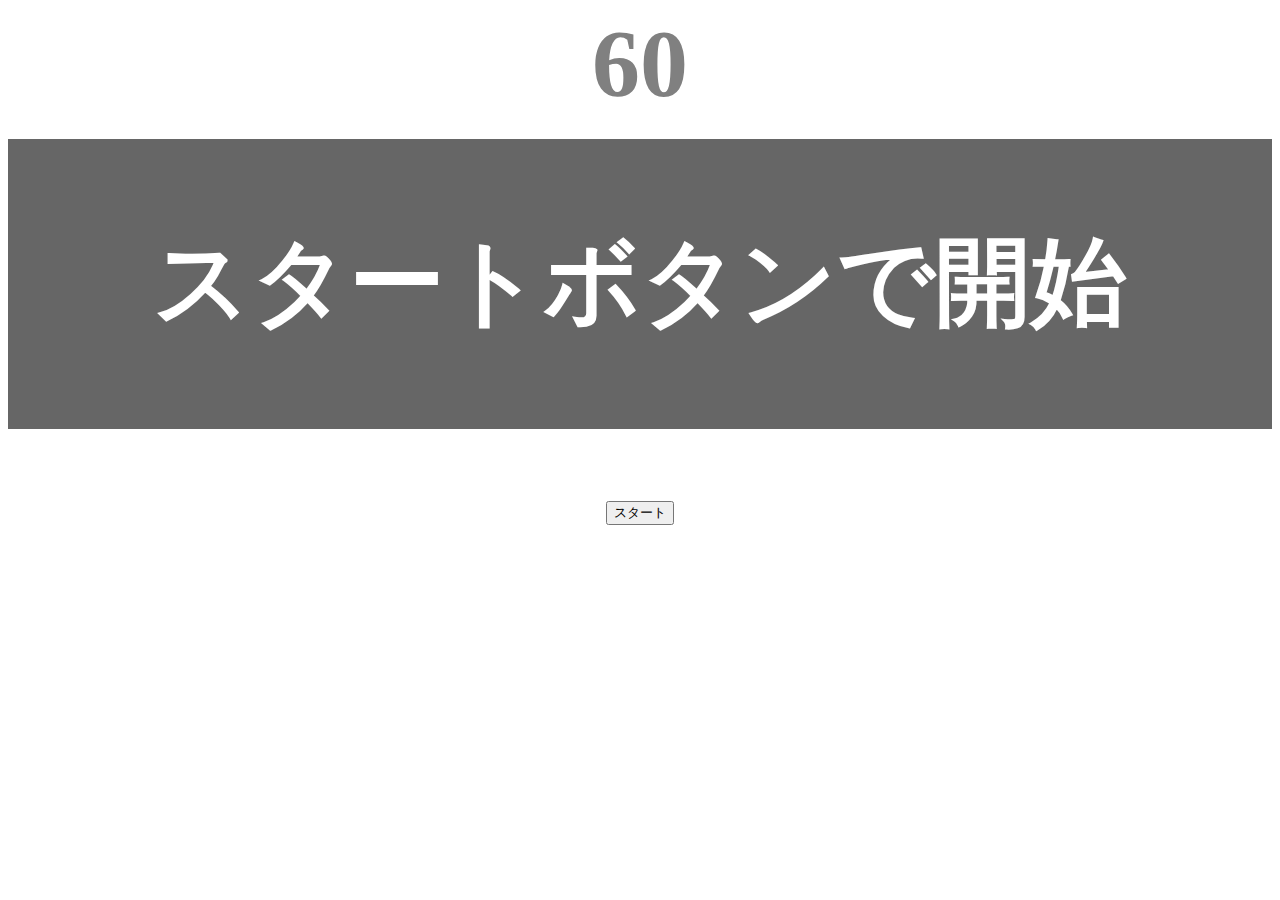
<file: kadai_001/index.html>
<!DOCTYPE html>
<html lang="ja">
<head>
    <meta charset="UTF-8">
    <meta name="viewport" content="width=device-width, initial-scale=1.0">
    <title>Document</title>
    <link rel="stylesheet" href="style.css">
</head>
<body>

        <p id="count" class="count">60</p>

    <div id="wrap" class="wrap">
        <span id="typed" class="typed"></span>
        <span id="untyped"></span>
    </div>

    <button id="start">スタート</button>

    <!--scoreを表示する枠-->
    <div id="scoreView" class="count"></div>

    <script src="main.js"></script>
</body>
</html>
</file>
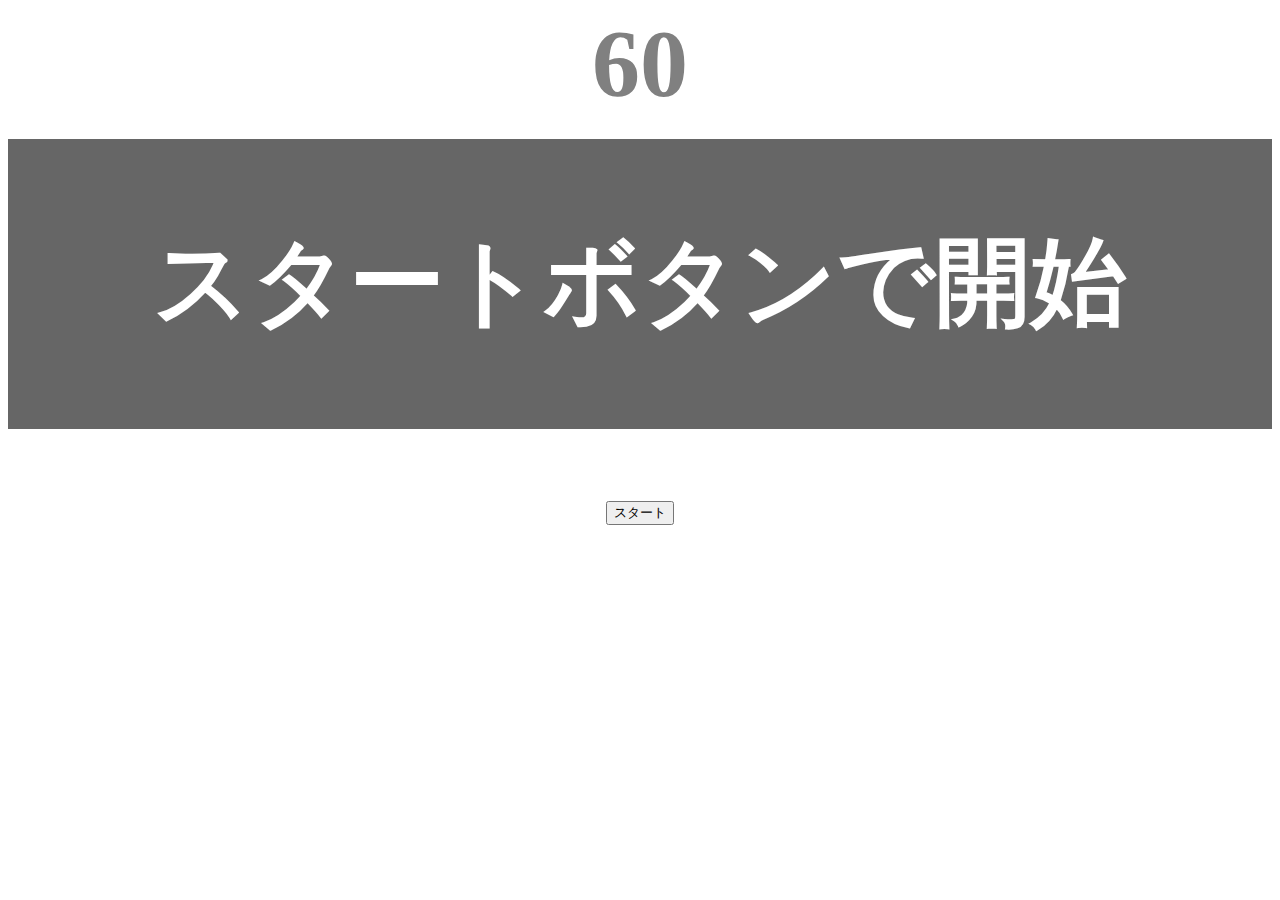
<file: kadai_002/index.html>
<!DOCTYPE html>
<html lang="ja">
<head>
    <meta charset="UTF-8">
    <meta name="viewport" content="width=device-width, initial-scale=1.0">
    <title>Document</title>
    <link rel="stylesheet" href="style.css">
</head>
<body>

        <p id="count" class="count">60</p>

    <div id="wrap" class="wrap">
        <span id="typed" class="typed"></span>
        <span id="untyped"></span>
         <span id="timeup"></span>
    </div>

    <button id="start">スタート</button>

    <!--scoreを表示する枠-->
    <div id="scoreView" class="count"></div>

    <script src="main.js"></script>
</body>
</html>
</file>
<file: kadai_001/style.css>
body{
    font-size:6em;
    text-align:center;
}
.count{
    background-color:white;
    margin:0px;
    font-weight:bold;
    color:gray;
}

.wrap{
    margin-top:20px;
    padding:80px 40px;
    background-color:#666;
    font-weight:bold;
    color:white;
}
.typed{
    color:lightgreen;
}
.mistyped{
    background-color:red;
}
</file>
<file: kadai_002/style.css>
body{
    font-size:6em;
    text-align:center;
}
.count{
    background-color:white;
    margin:0px;
    font-weight:bold;
    color:gray;
}

.wrap{
    margin-top:20px;
    padding:80px 40px;
    background-color:#666;
    font-weight:bold;
    color:white;
}
.typed{
    color:lightgreen;
}
.mistyped{
    background-color:red;
}
</file>
